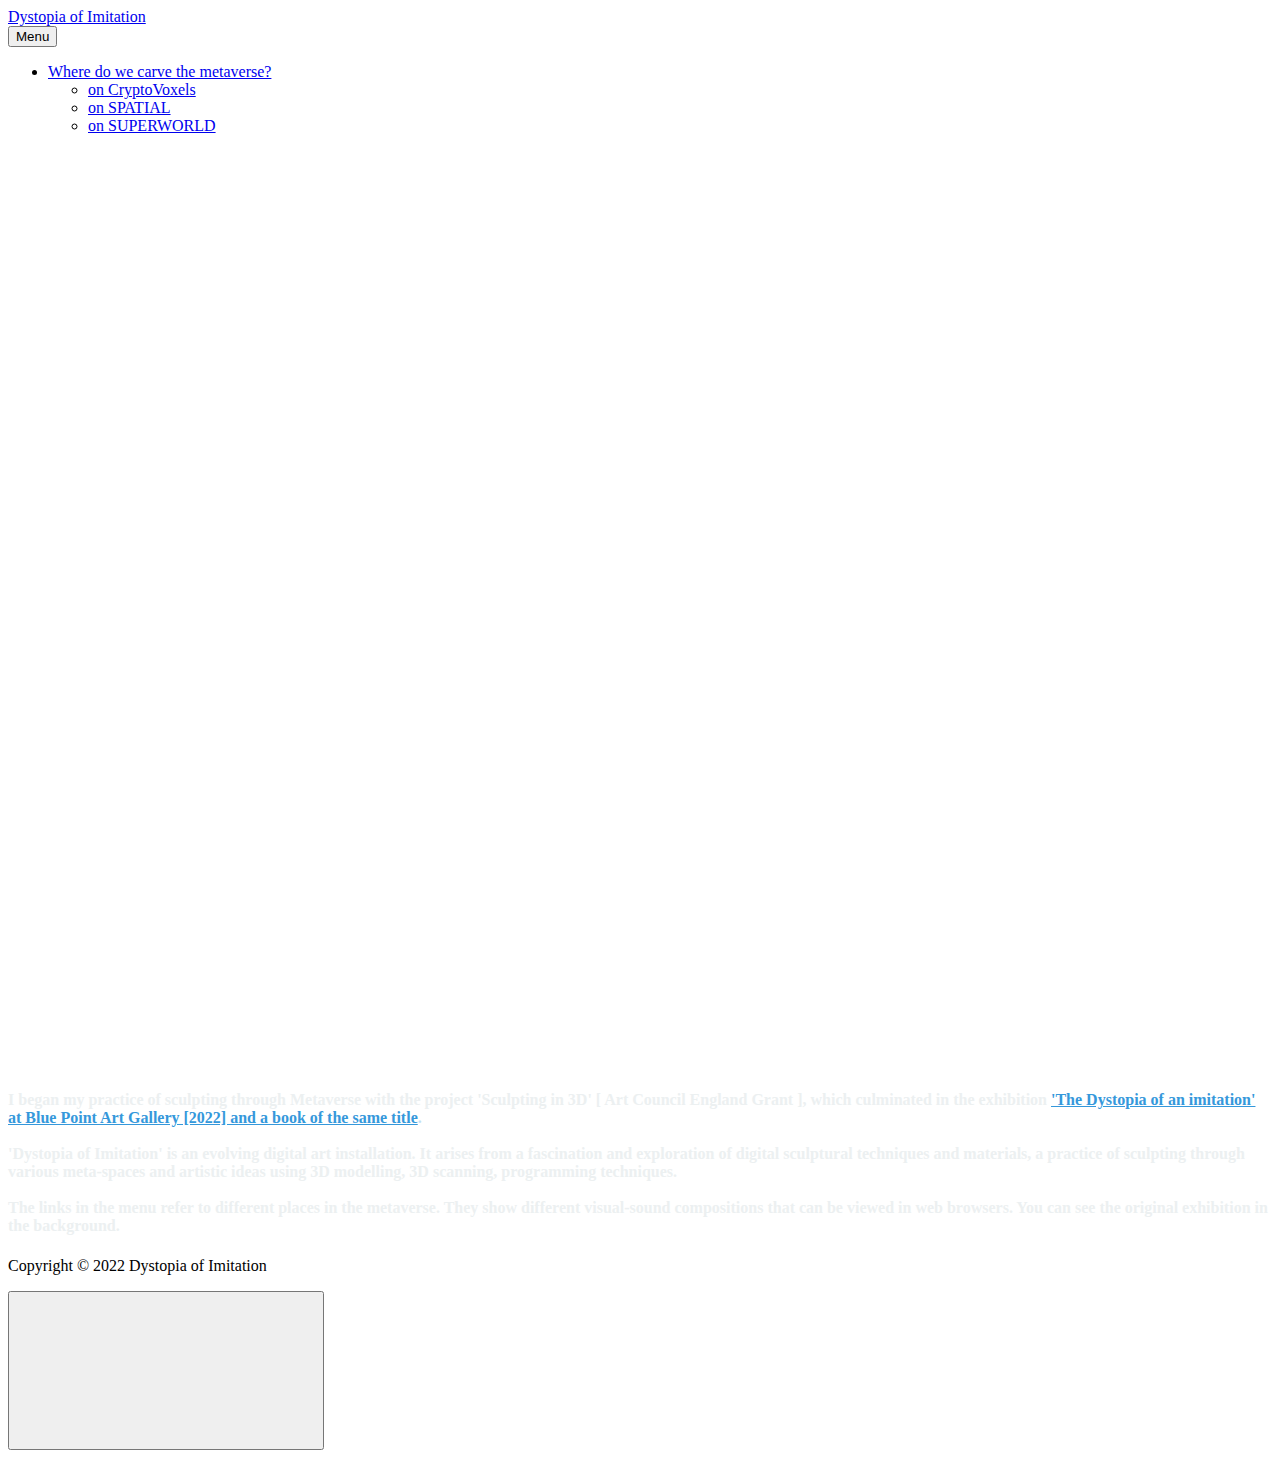
<file: index.html>
<!DOCTYPE html>
<html lang="en-gb">
  <head>
    <meta charset="utf-8" />
    <meta http-equiv="X-UA-Compatible" content="IE=edge" />
    <meta name="viewport" content="width=device-width,initial-scale=1" />
    <title>Dystopia of Imitation</title>
    <meta
      name="description"
      content="Dystopia of Imitation is an evolving digital art installation. It arises from a fascination and exploration of digital sculptural techniques and materials. "
    />
    <meta name="generator" content="Publii Open-Source CMS for Static Site" />
    <link rel="canonical" href="https://jakub8745.github.io/gh-pages/" />
    <link
      rel="alternate"
      type="application/atom+xml"
      href="https://jakub8745.github.io/gh-pages/feed.xml"
    />
    <link
      rel="alternate"
      type="application/json"
      href="https://jakub8745.github.io/gh-pages/feed.json"
    />
    <meta property="og:title" content="Dystopia of Imitation" />
    <meta property="og:site_name" content="Dystopia of Imitation" />
    <meta
      property="og:description"
      content="Dystopia of Imitation is an evolving digital art installation. It arises from a fascination and exploration of digital sculptural techniques and materials. "
    />
    <meta property="og:url" content="https://jakub8745.github.io/gh-pages/" />
    <meta property="og:type" content="website" />
    <link
      rel="stylesheet"
      href="https://jakub8745.github.io/gh-pages/assets/css/style.css?v=32229e9a82d70cea9356f33ff2d3c46e"
    />
    <script type="application/ld+json">
      {
        "@context": "http://schema.org",
        "@type": "Organization",
        "name": "Dystopia of Imitation",
        "url": "https://jakub8745.github.io/gh-pages/"
      }
    </script>
  </head>

  <body>
    <div class="site-container">
      <header class="top" id="js-header">
        <a class="logo" href="https://jakub8745.github.io/gh-pages/"
          >Dystopia of Imitation</a
        >
        <nav class="navbar js-navbar">
          <button
            class="navbar__toggle js-toggle"
            aria-label="Menu"
            aria-haspopup="true"
            aria-expanded="false"
          >
            <span class="navbar__toggle-box"
              ><span class="navbar__toggle-inner">Menu</span></span
            >
          </button>
          <ul class="navbar__menu">
            <li class="active has-submenu">
              <a
                href="https://jakub8745.github.io/gh-pages/"
                title="Where do we carve the metaverse?"
                target="_self"
                aria-haspopup="true"
                >Where do we carve the metaverse?</a
              >
              <ul class="navbar__submenu level-2" aria-hidden="true">
                <li>
                  <a
                    href="https://jakub8745.github.io/gh-pages/dystopia-of-imitation-on-voxelscom.html"
                    target="_blank"
                    >on CryptoVoxels</a
                  >
                </li>
                <li>
                  <a
                    href="https://www.spatial.io/s/Dystopia-Of-Imitation-629b4d6d2dce760001dfedfd?share&#x3D;159258300144248758"
                    target="_blank"
                    >on SPATIAL</a
                  >
                </li>
                <li>
                  <a
                    href="https://jakub8745.github.io/gh-pages/dystopia-of-imitation-on-superworld.html"
                    target="_self"
                    >on SUPERWORLD</a
                  >
                </li>
              </ul>
            </li>
          </ul>
        </nav>
      </header>
      <main>
        <div class="hero">
          <div>
            <iframe
              src="https://dystopiaofimitation.bluepointart.uk/"
              style="border: 0px #ffffff none;"
              name="myiFrame"
              scrolling="no"
              allowfullscreen=""
              marginwidth="100%"
              marginheight=""
              width="100%"
              height="915"
              frameborder="1"
            ></iframe>
          </div>

          <header class="hero__content">
            <div class="wrapper">
              <h4>
                <span style="color: #ecf0f1;"
                  >I began my practice of sculpting through Metaverse with
                  the project 'Sculpting in 3D' [ Art Council England Grant ],
                  which culminated in the exhibition<span
                    style="color: #ffffff;"
                  >
                    <span style="color: #c2e0f4;"
                      ><span style="color: #3598db;"
                        ><a
                          href="https://dystopiaofimitation.bluepointart.uk/"
                          target="_blank"
                          rel="noopener"
                          style="color: #3598db;"
                          >'The Dystopia of an imitation' at Blue Point Art
                          Gallery [2022] and a book of the same title</a
                        ></span
                      >.</span
                    ></span
                  ></span
                ><br /><br /><span style="color: #ecf0f1;"
                  >'Dystopia of Imitation' is an evolving digital art
                  installation. It arises from a fascination and exploration of
                  digital sculptural techniques and materials, a practice of
                  sculpting through various meta-spaces and artistic ideas using
                  3D modelling, 3D scanning, programming techniques.</span
                ><br /><br /><span style="color: #ecf0f1;"
                  >The links in the menu refer to different places in the metaverse.
                  They show different visual-sound compositions that can be
                  viewed in web browsers. You can see the original exhibition in the background.
                </span>
              </h4>
            </div>
          </header>
        </div>
        <div class="feed"></div>
      </main>
      <footer class="footer">
        <div class="footer__copyright">
          <p>Copyright © 2022 Dystopia of Imitation</p>
        </div>
        <button
          onclick="backToTopFunction()"
          id="backToTop"
          class="footer__bttop"
          aria-label="Back to top"
          title="Back to top"
        >
          <svg>
            <use
              xlink:href="https://jakub8745.github.io/gh-pages/assets/svg/svg-map.svg#toparrow"
            />
          </svg>
        </button>
      </footer>
    </div>
    <script
      defer="defer"
      src="https://jakub8745.github.io/gh-pages/assets/js/scripts.min.js?v=f47c11534595205f20935f0db2a62a85"
    ></script>
    <script>
      window.publiiThemeMenuConfig = {
        mobileMenuMode: "sidebar",
        animationSpeed: 300,
        submenuWidth: "auto",
        doubleClickTime: 500,
        mobileMenuExpandableSubmenus: true,
        relatedContainerForOverlayMenuSelector: ".top"
      };
    </script>
    <script>
      var images = document.querySelectorAll("img[loading]");

      for (var i = 0; i < images.length; i++) {
        if (images[i].complete) {
          images[i].classList.add("is-loaded");
        } else {
          images[i].addEventListener(
            "load",
            function () {
              this.classList.add("is-loaded");
            },
            false
          );
        }
      }
    </script>
  </body>
</html>
</file>
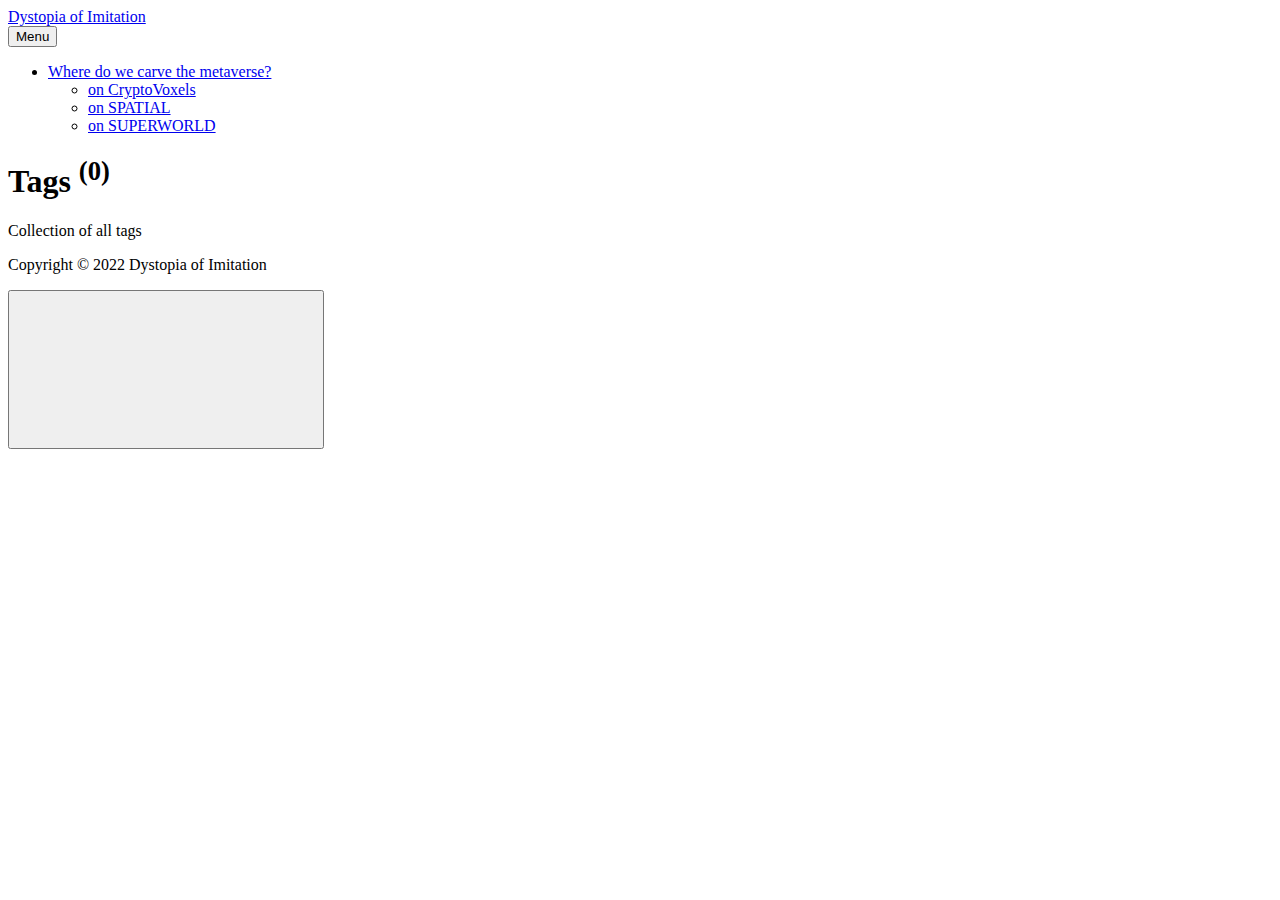
<file: tags/index.html>
<!DOCTYPE html><html lang="en-gb"><head><meta charset="utf-8"><meta http-equiv="X-UA-Compatible" content="IE=edge"><meta name="viewport" content="width=device-width,initial-scale=1"><title>All tags - Dystopia of Imitation</title><meta name="robots" content="noindex, follow"><meta name="generator" content="Publii Open-Source CMS for Static Site"><link rel="alternate" type="application/atom+xml" href="https://jakub8745.github.io/gh-pages/feed.xml"><link rel="alternate" type="application/json" href="https://jakub8745.github.io/gh-pages/feed.json"><meta property="og:title" content="Dystopia of Imitation"><meta property="og:site_name" content="Dystopia of Imitation"><meta property="og:description" content="Dystopia of Imitation is an evolving digital art installation. It arises from a fascination and exploration of digital sculptural techniques and materials. "><meta property="og:url" content="https://jakub8745.github.io/gh-pages/tags/"><meta property="og:type" content="website"><link rel="stylesheet" href="https://jakub8745.github.io/gh-pages/assets/css/style.css?v=6255d58e7ecc38b2af169054f2eeb93f"><script type="application/ld+json">{"@context":"http://schema.org","@type":"Organization","name":"Dystopia of Imitation","url":"https://jakub8745.github.io/gh-pages/"}</script></head><body><div class="site-container"><header class="top" id="js-header"><a class="logo" href="https://jakub8745.github.io/gh-pages/">Dystopia of Imitation</a><nav class="navbar js-navbar"><button class="navbar__toggle js-toggle" aria-label="Menu" aria-haspopup="true" aria-expanded="false"><span class="navbar__toggle-box"><span class="navbar__toggle-inner">Menu</span></span></button><ul class="navbar__menu"><li class="has-submenu"><a href="https://jakub8745.github.io/gh-pages/" title="Where do we carve the metaverse?" target="_self" aria-haspopup="true">Where do we carve the metaverse?</a><ul class="navbar__submenu level-2" aria-hidden="true"><li><a href="https://jakub8745.github.io/gh-pages/dystopia-of-imitation-on-voxelscom.html" target="_blank">on CryptoVoxels</a></li><li><a href="https://www.spatial.io/s/Dystopia-Of-Imitation-629b4d6d2dce760001dfedfd?share&#x3D;159258300144248758" target="_blank">on SPATIAL</a></li><li><a href="https://jakub8745.github.io/gh-pages/dystopia-of-imitation-on-superworld.html" target="_self">on SUPERWORLD</a></li></ul></li></ul></nav></header><main class="page page--tags"><div class="hero"><header class="hero__content"><div class="wrapper"><h1>Tags <sup>(0)</sup></h1><p>Collection of all tags</p></div></header></div><div class="wrapper"><ul class="feed feed--grid"></ul></div></main><footer class="footer"><div class="footer__copyright"><p>Copyright © 2022 Dystopia of Imitation</p></div><button onclick="backToTopFunction()" id="backToTop" class="footer__bttop" aria-label="Back to top" title="Back to top"><svg><use xlink:href="https://jakub8745.github.io/gh-pages/assets/svg/svg-map.svg#toparrow"/></svg></button></footer></div><script defer="defer" src="https://jakub8745.github.io/gh-pages/assets/js/scripts.min.js?v=f47c11534595205f20935f0db2a62a85"></script><script>window.publiiThemeMenuConfig={mobileMenuMode:'sidebar',animationSpeed:300,submenuWidth: 'auto',doubleClickTime:500,mobileMenuExpandableSubmenus:true,relatedContainerForOverlayMenuSelector:'.top'};</script><script>var images = document.querySelectorAll('img[loading]');

        for (var i = 0; i < images.length; i++) {
            if (images[i].complete) {
                images[i].classList.add('is-loaded');
            } else {
                images[i].addEventListener('load', function () {
                    this.classList.add('is-loaded');
                }, false);
            }
        }</script></body></html>
</file>
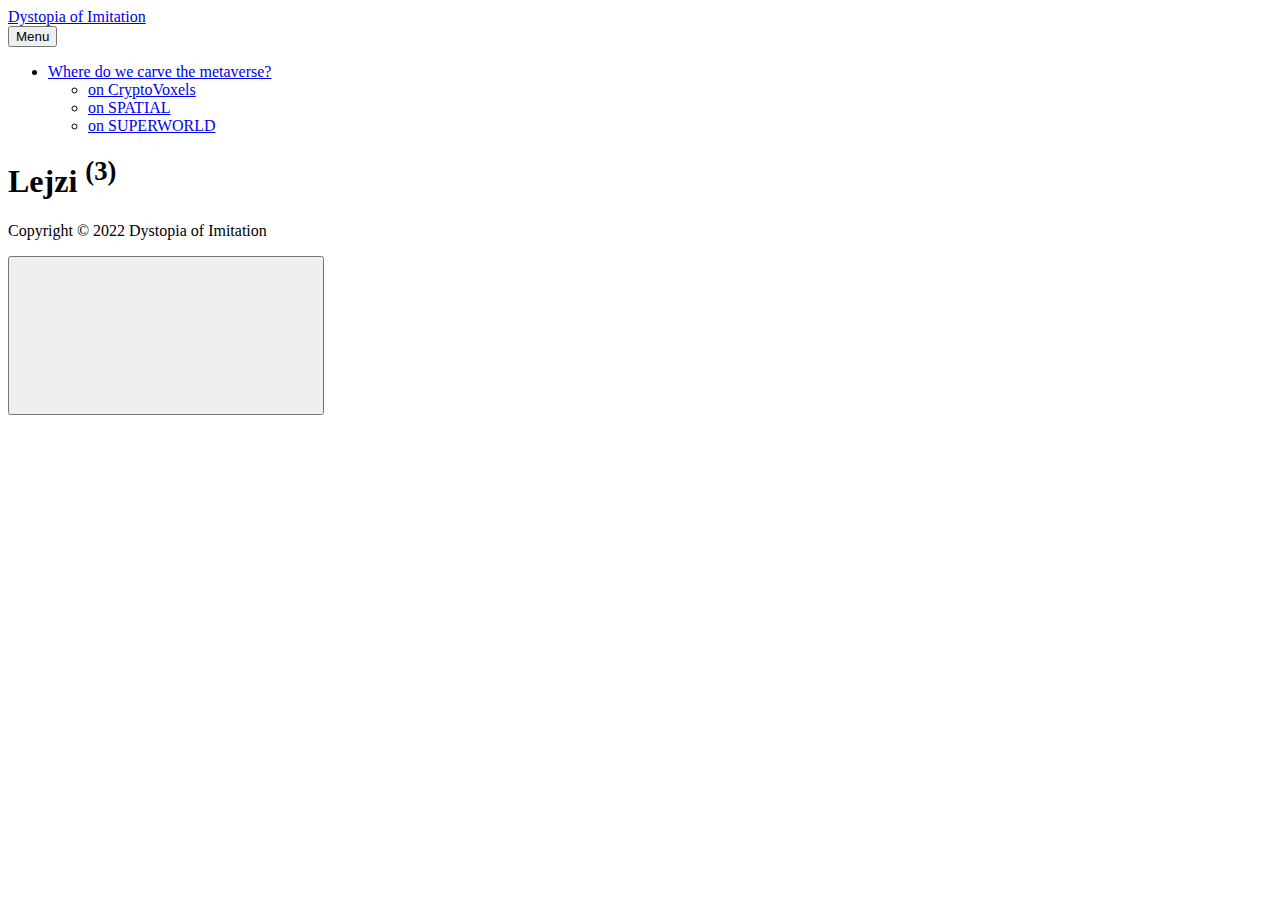
<file: authors/lejzi/index.html>
<!DOCTYPE html><html lang="en-gb"><head><meta charset="utf-8"><meta http-equiv="X-UA-Compatible" content="IE=edge"><meta name="viewport" content="width=device-width,initial-scale=1"><title>Author: Lejzi - Dystopia of Imitation</title><meta name="robots" content="noindex, follow"><meta name="generator" content="Publii Open-Source CMS for Static Site"><link rel="alternate" type="application/atom+xml" href="https://jakub8745.github.io/gh-pages/feed.xml"><link rel="alternate" type="application/json" href="https://jakub8745.github.io/gh-pages/feed.json"><meta property="og:title" content="Lejzi"><meta property="og:site_name" content="Dystopia of Imitation"><meta property="og:description" content="Dystopia of Imitation is an evolving digital art installation. It arises from a fascination and exploration of digital sculptural techniques and materials. "><meta property="og:url" content="https://jakub8745.github.io/gh-pages/authors/lejzi/"><meta property="og:type" content="website"><link rel="stylesheet" href="https://jakub8745.github.io/gh-pages/assets/css/style.css?v=6255d58e7ecc38b2af169054f2eeb93f"><script type="application/ld+json">{"@context":"http://schema.org","@type":"Organization","name":"Dystopia of Imitation","url":"https://jakub8745.github.io/gh-pages/"}</script></head><body><div class="site-container"><header class="top" id="js-header"><a class="logo" href="https://jakub8745.github.io/gh-pages/">Dystopia of Imitation</a><nav class="navbar js-navbar"><button class="navbar__toggle js-toggle" aria-label="Menu" aria-haspopup="true" aria-expanded="false"><span class="navbar__toggle-box"><span class="navbar__toggle-inner">Menu</span></span></button><ul class="navbar__menu"><li class="has-submenu"><a href="https://jakub8745.github.io/gh-pages/" title="Where do we carve the metaverse?" target="_self" aria-haspopup="true">Where do we carve the metaverse?</a><ul class="navbar__submenu level-2" aria-hidden="true"><li><a href="https://jakub8745.github.io/gh-pages/dystopia-of-imitation-on-voxelscom.html" target="_blank">on CryptoVoxels</a></li><li><a href="https://www.spatial.io/s/Dystopia-Of-Imitation-629b4d6d2dce760001dfedfd?share&#x3D;159258300144248758" target="_blank">on SPATIAL</a></li><li><a href="https://jakub8745.github.io/gh-pages/dystopia-of-imitation-on-superworld.html" target="_self">on SUPERWORLD</a></li></ul></li></ul></nav></header><main class="page page--author"><div class="hero"><header class="hero__content"><div class="wrapper"><h1>Lejzi <sup>(3)</sup></h1></div></header></div><div class="feed"></div></main><footer class="footer"><div class="footer__copyright"><p>Copyright © 2022 Dystopia of Imitation</p></div><button onclick="backToTopFunction()" id="backToTop" class="footer__bttop" aria-label="Back to top" title="Back to top"><svg><use xlink:href="https://jakub8745.github.io/gh-pages/assets/svg/svg-map.svg#toparrow"/></svg></button></footer></div><script defer="defer" src="https://jakub8745.github.io/gh-pages/assets/js/scripts.min.js?v=f47c11534595205f20935f0db2a62a85"></script><script>window.publiiThemeMenuConfig={mobileMenuMode:'sidebar',animationSpeed:300,submenuWidth: 'auto',doubleClickTime:500,mobileMenuExpandableSubmenus:true,relatedContainerForOverlayMenuSelector:'.top'};</script><script>var images = document.querySelectorAll('img[loading]');

        for (var i = 0; i < images.length; i++) {
            if (images[i].complete) {
                images[i].classList.add('is-loaded');
            } else {
                images[i].addEventListener('load', function () {
                    this.classList.add('is-loaded');
                }, false);
            }
        }</script></body></html>
</file>
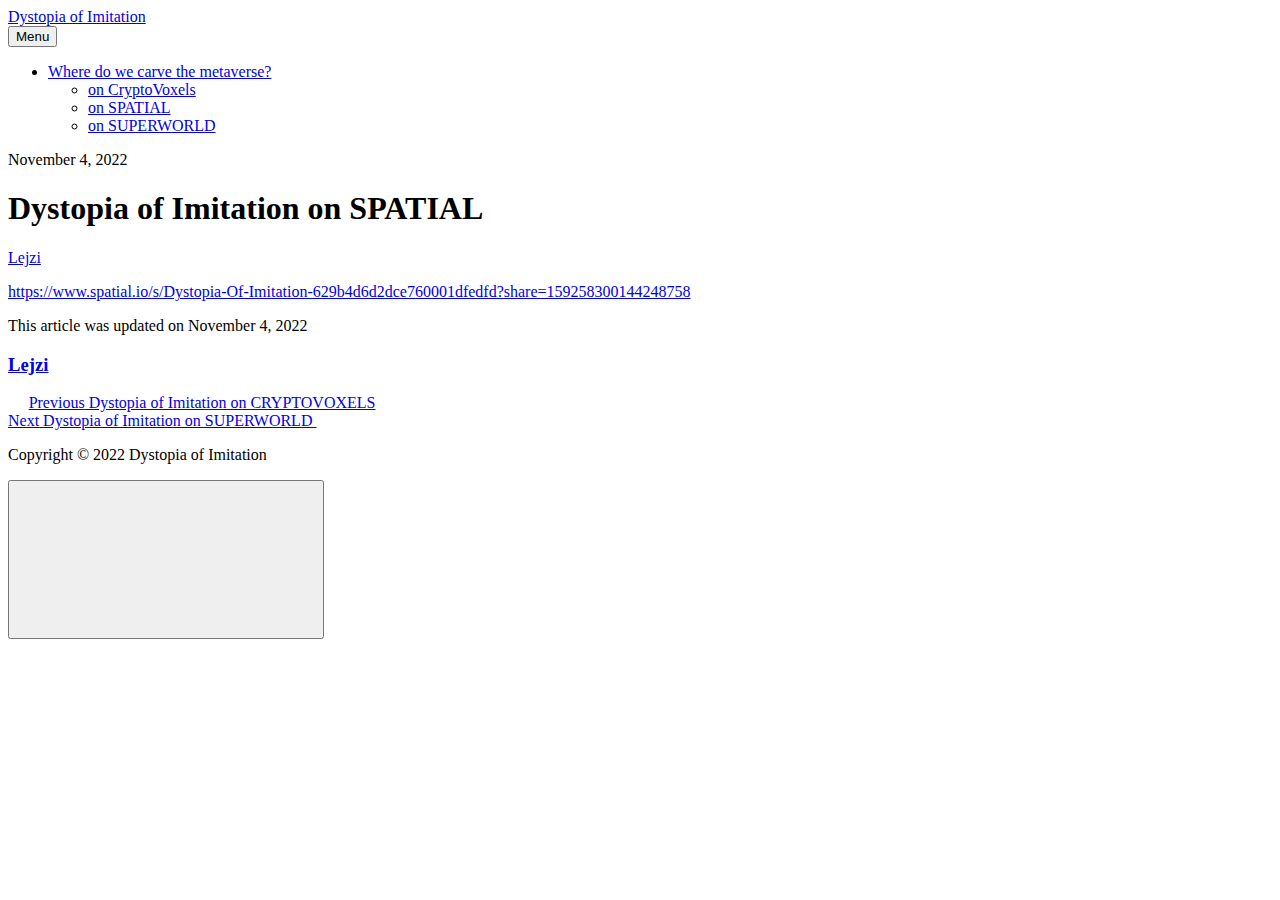
<file: dystopia-of-imitation-on-spatial.html>
<!DOCTYPE html><html lang="en-gb"><head><meta charset="utf-8"><meta http-equiv="X-UA-Compatible" content="IE=edge"><meta name="viewport" content="width=device-width,initial-scale=1"><title>Dystopia of Imitation on SPATIAL - Dystopia of Imitation</title><meta name="description" content="Dystopia of Imitation is an evolving digital art installation. It arises from a fascination and exploration of digital sculptural techniques and materials. "><meta name="generator" content="Publii Open-Source CMS for Static Site"><link rel="canonical" href="https://jakub8745.github.io/gh-pages/dystopia-of-imitation-on-spatial.html"><link rel="alternate" type="application/atom+xml" href="https://jakub8745.github.io/gh-pages/feed.xml"><link rel="alternate" type="application/json" href="https://jakub8745.github.io/gh-pages/feed.json"><meta property="og:title" content="Dystopia of Imitation on SPATIAL"><meta property="og:site_name" content="Dystopia of Imitation"><meta property="og:description" content="Dystopia of Imitation is an evolving digital art installation. It arises from a fascination and exploration of digital sculptural techniques and materials. "><meta property="og:url" content="https://jakub8745.github.io/gh-pages/dystopia-of-imitation-on-spatial.html"><meta property="og:type" content="article"><link rel="stylesheet" href="https://jakub8745.github.io/gh-pages/assets/css/style.css?v=6255d58e7ecc38b2af169054f2eeb93f"><script type="application/ld+json">{"@context":"http://schema.org","@type":"Article","mainEntityOfPage":{"@type":"WebPage","@id":"https://jakub8745.github.io/gh-pages/dystopia-of-imitation-on-spatial.html"},"headline":"Dystopia of Imitation on SPATIAL","datePublished":"2022-11-04T21:50","dateModified":"2022-11-04T21:52","description":"Dystopia of Imitation is an evolving digital art installation. It arises from a fascination and exploration of digital sculptural techniques and materials. ","author":{"@type":"Person","name":"Lejzi","url":"https://jakub8745.github.io/gh-pages/authors/lejzi/"},"publisher":{"@type":"Organization","name":"Lejzi"}}</script></head><body><div class="site-container"><header class="top" id="js-header"><a class="logo" href="https://jakub8745.github.io/gh-pages/">Dystopia of Imitation</a><nav class="navbar js-navbar"><button class="navbar__toggle js-toggle" aria-label="Menu" aria-haspopup="true" aria-expanded="false"><span class="navbar__toggle-box"><span class="navbar__toggle-inner">Menu</span></span></button><ul class="navbar__menu"><li class="has-submenu"><a href="https://jakub8745.github.io/gh-pages/" title="Where do we carve the metaverse?" target="_self" aria-haspopup="true">Where do we carve the metaverse?</a><ul class="navbar__submenu level-2" aria-hidden="true"><li><a href="https://jakub8745.github.io/gh-pages/dystopia-of-imitation-on-voxelscom.html" target="_blank">on CryptoVoxels</a></li><li><a href="https://www.spatial.io/s/Dystopia-Of-Imitation-629b4d6d2dce760001dfedfd?share&#x3D;159258300144248758" target="_blank">on SPATIAL</a></li><li><a href="https://jakub8745.github.io/gh-pages/dystopia-of-imitation-on-superworld.html" target="_self">on SUPERWORLD</a></li></ul></li></ul></nav></header><main><article class="post"><div class="hero"><header class="hero__content"><div class="wrapper"><div class="post__meta"><time datetime="2022-11-04T21:50">November 4, 2022</time></div><h1>Dystopia of Imitation on SPATIAL</h1><div class="post__meta post__meta--author"><a href="https://jakub8745.github.io/gh-pages/authors/lejzi/" class="feed__author">Lejzi</a></div></div></header></div><div class="wrapper post__entry"><p><a href="https://www.spatial.io/s/Dystopia-Of-Imitation-629b4d6d2dce760001dfedfd?share=159258300144248758">https://www.spatial.io/s/Dystopia-Of-Imitation-629b4d6d2dce760001dfedfd?share=159258300144248758</a></p></div><footer class="wrapper post__footer"><p class="post__last-updated">This article was updated on November 4, 2022</p><div class="post__share"></div><div class="post__bio bio"><div class="bio__info"><h3 class="bio__name"><a href="https://jakub8745.github.io/gh-pages/authors/lejzi/" rel="author">Lejzi</a></h3></div></div></footer></article><nav class="post__nav"><div class="post__nav-inner"><div class="post__nav-prev"><svg width="1.041em" height="0.416em" aria-hidden="true"><use xlink:href="https://jakub8745.github.io/gh-pages/assets/svg/svg-map.svg#arrow-prev"/></svg> <a href="https://jakub8745.github.io/gh-pages/dystopia-of-imitation-on-voxelscom.html" class="post__nav-link" rel="prev"><span>Previous</span> Dystopia of Imitation on CRYPTOVOXELS</a></div><div class="post__nav-next"><a href="https://jakub8745.github.io/gh-pages/dystopia-of-imitation-on-superworld.html" class="post__nav-link" rel="next"><span>Next</span> Dystopia of Imitation on SUPERWORLD </a><svg width="1.041em" height="0.416em" aria-hidden="true"><use xlink:href="https://jakub8745.github.io/gh-pages/assets/svg/svg-map.svg#arrow-next"/></svg></div></div></nav></main><footer class="footer"><div class="footer__copyright"><p>Copyright © 2022 Dystopia of Imitation</p></div><button onclick="backToTopFunction()" id="backToTop" class="footer__bttop" aria-label="Back to top" title="Back to top"><svg><use xlink:href="https://jakub8745.github.io/gh-pages/assets/svg/svg-map.svg#toparrow"/></svg></button></footer></div><script defer="defer" src="https://jakub8745.github.io/gh-pages/assets/js/scripts.min.js?v=f47c11534595205f20935f0db2a62a85"></script><script>window.publiiThemeMenuConfig={mobileMenuMode:'sidebar',animationSpeed:300,submenuWidth: 'auto',doubleClickTime:500,mobileMenuExpandableSubmenus:true,relatedContainerForOverlayMenuSelector:'.top'};</script><script>var images = document.querySelectorAll('img[loading]');

        for (var i = 0; i < images.length; i++) {
            if (images[i].complete) {
                images[i].classList.add('is-loaded');
            } else {
                images[i].addEventListener('load', function () {
                    this.classList.add('is-loaded');
                }, false);
            }
        }</script></body></html>
</file>
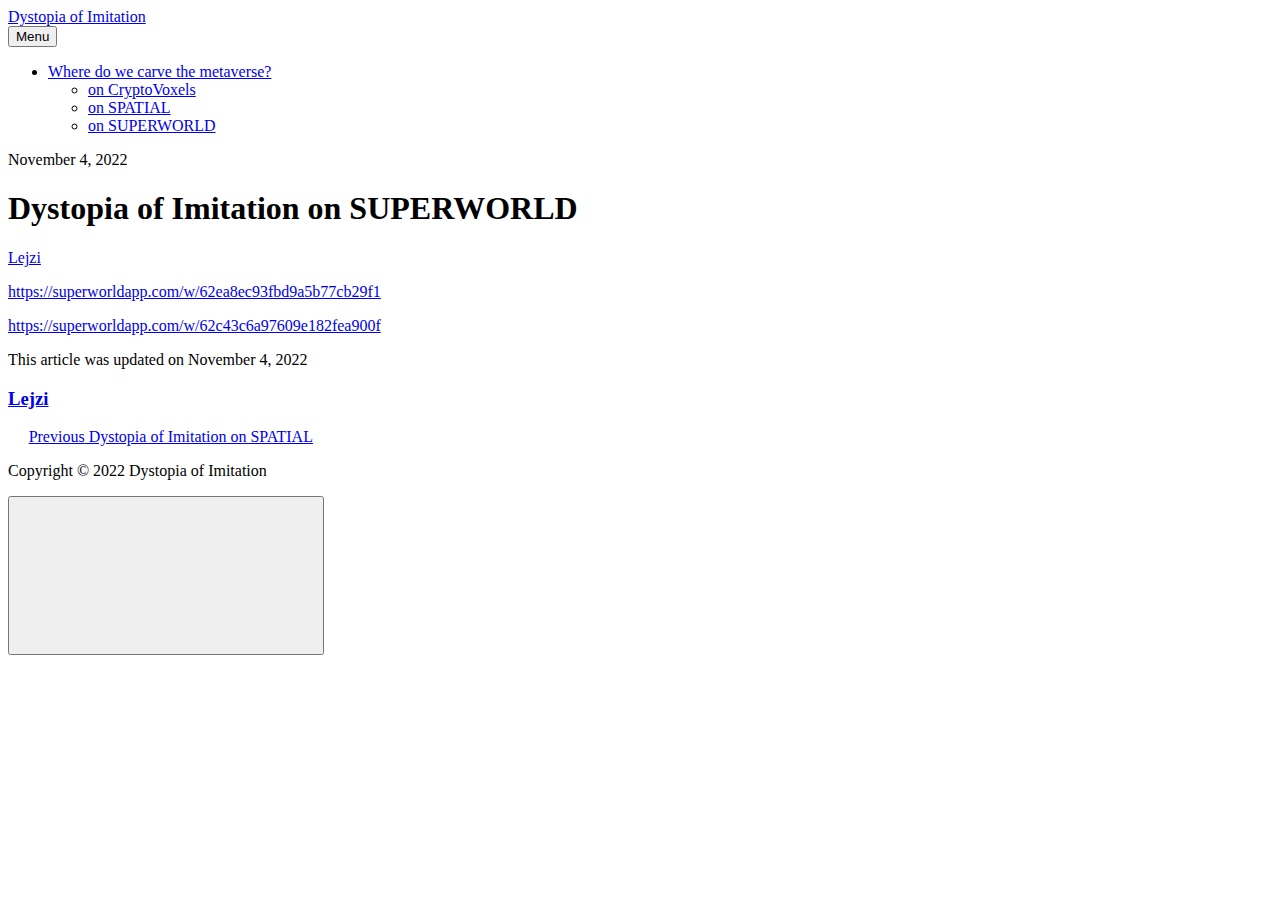
<file: dystopia-of-imitation-on-superworld.html>
<!DOCTYPE html><html lang="en-gb"><head><meta charset="utf-8"><meta http-equiv="X-UA-Compatible" content="IE=edge"><meta name="viewport" content="width=device-width,initial-scale=1"><title>Dystopia of Imitation on SUPERWORLD - Dystopia of Imitation</title><meta name="description" content="Dystopia of Imitation is an evolving digital art installation. It arises from a fascination and exploration of digital sculptural techniques and materials. "><meta name="generator" content="Publii Open-Source CMS for Static Site"><link rel="canonical" href="https://jakub8745.github.io/gh-pages/dystopia-of-imitation-on-superworld.html"><link rel="alternate" type="application/atom+xml" href="https://jakub8745.github.io/gh-pages/feed.xml"><link rel="alternate" type="application/json" href="https://jakub8745.github.io/gh-pages/feed.json"><meta property="og:title" content="Dystopia of Imitation on SUPERWORLD"><meta property="og:site_name" content="Dystopia of Imitation"><meta property="og:description" content="Dystopia of Imitation is an evolving digital art installation. It arises from a fascination and exploration of digital sculptural techniques and materials. "><meta property="og:url" content="https://jakub8745.github.io/gh-pages/dystopia-of-imitation-on-superworld.html"><meta property="og:type" content="article"><link rel="stylesheet" href="https://jakub8745.github.io/gh-pages/assets/css/style.css?v=6255d58e7ecc38b2af169054f2eeb93f"><script type="application/ld+json">{"@context":"http://schema.org","@type":"Article","mainEntityOfPage":{"@type":"WebPage","@id":"https://jakub8745.github.io/gh-pages/dystopia-of-imitation-on-superworld.html"},"headline":"Dystopia of Imitation on SUPERWORLD","datePublished":"2022-11-04T22:08","dateModified":"2022-11-04T22:08","description":"Dystopia of Imitation is an evolving digital art installation. It arises from a fascination and exploration of digital sculptural techniques and materials. ","author":{"@type":"Person","name":"Lejzi","url":"https://jakub8745.github.io/gh-pages/authors/lejzi/"},"publisher":{"@type":"Organization","name":"Lejzi"}}</script></head><body><div class="site-container"><header class="top" id="js-header"><a class="logo" href="https://jakub8745.github.io/gh-pages/">Dystopia of Imitation</a><nav class="navbar js-navbar"><button class="navbar__toggle js-toggle" aria-label="Menu" aria-haspopup="true" aria-expanded="false"><span class="navbar__toggle-box"><span class="navbar__toggle-inner">Menu</span></span></button><ul class="navbar__menu"><li class="active-parent has-submenu"><a href="https://jakub8745.github.io/gh-pages/" title="Where do we carve the metaverse?" target="_self" aria-haspopup="true">Where do we carve the metaverse?</a><ul class="navbar__submenu level-2" aria-hidden="true"><li><a href="https://jakub8745.github.io/gh-pages/dystopia-of-imitation-on-voxelscom.html" target="_blank">on CryptoVoxels</a></li><li><a href="https://www.spatial.io/s/Dystopia-Of-Imitation-629b4d6d2dce760001dfedfd?share&#x3D;159258300144248758" target="_blank">on SPATIAL</a></li><li class="active"><a href="https://jakub8745.github.io/gh-pages/dystopia-of-imitation-on-superworld.html" target="_self">on SUPERWORLD</a></li></ul></li></ul></nav></header><main><article class="post"><div class="hero"><header class="hero__content"><div class="wrapper"><div class="post__meta"><time datetime="2022-11-04T22:08">November 4, 2022</time></div><h1>Dystopia of Imitation on SUPERWORLD</h1><div class="post__meta post__meta--author"><a href="https://jakub8745.github.io/gh-pages/authors/lejzi/" class="feed__author">Lejzi</a></div></div></header></div><div class="wrapper post__entry"><p><a href="https://superworldapp.com/w/62ea8ec93fbd9a5b77cb29f1" target="_blank" rel="noopener noreferrer"></a><a href="https://superworldapp.com/w/62ea8ec93fbd9a5b77cb29f1" target="_blank" rel="noopener noreferrer">https://superworldapp.com/w/62ea8ec93fbd9a5b77cb29f1</a></p><p><a href="https://superworldapp.com/w/62c43c6a97609e182fea900f" target="_blank" rel="noopener noreferrer">https://superworldapp.com/w/62c43c6a97609e182fea900f</a></p></div><footer class="wrapper post__footer"><p class="post__last-updated">This article was updated on November 4, 2022</p><div class="post__share"></div><div class="post__bio bio"><div class="bio__info"><h3 class="bio__name"><a href="https://jakub8745.github.io/gh-pages/authors/lejzi/" rel="author">Lejzi</a></h3></div></div></footer></article><nav class="post__nav"><div class="post__nav-inner"><div class="post__nav-prev"><svg width="1.041em" height="0.416em" aria-hidden="true"><use xlink:href="https://jakub8745.github.io/gh-pages/assets/svg/svg-map.svg#arrow-prev"/></svg> <a href="https://jakub8745.github.io/gh-pages/dystopia-of-imitation-on-spatial.html" class="post__nav-link" rel="prev"><span>Previous</span> Dystopia of Imitation on SPATIAL</a></div></div></nav></main><footer class="footer"><div class="footer__copyright"><p>Copyright © 2022 Dystopia of Imitation</p></div><button onclick="backToTopFunction()" id="backToTop" class="footer__bttop" aria-label="Back to top" title="Back to top"><svg><use xlink:href="https://jakub8745.github.io/gh-pages/assets/svg/svg-map.svg#toparrow"/></svg></button></footer></div><script defer="defer" src="https://jakub8745.github.io/gh-pages/assets/js/scripts.min.js?v=f47c11534595205f20935f0db2a62a85"></script><script>window.publiiThemeMenuConfig={mobileMenuMode:'sidebar',animationSpeed:300,submenuWidth: 'auto',doubleClickTime:500,mobileMenuExpandableSubmenus:true,relatedContainerForOverlayMenuSelector:'.top'};</script><script>var images = document.querySelectorAll('img[loading]');

        for (var i = 0; i < images.length; i++) {
            if (images[i].complete) {
                images[i].classList.add('is-loaded');
            } else {
                images[i].addEventListener('load', function () {
                    this.classList.add('is-loaded');
                }, false);
            }
        }</script></body></html>
</file>
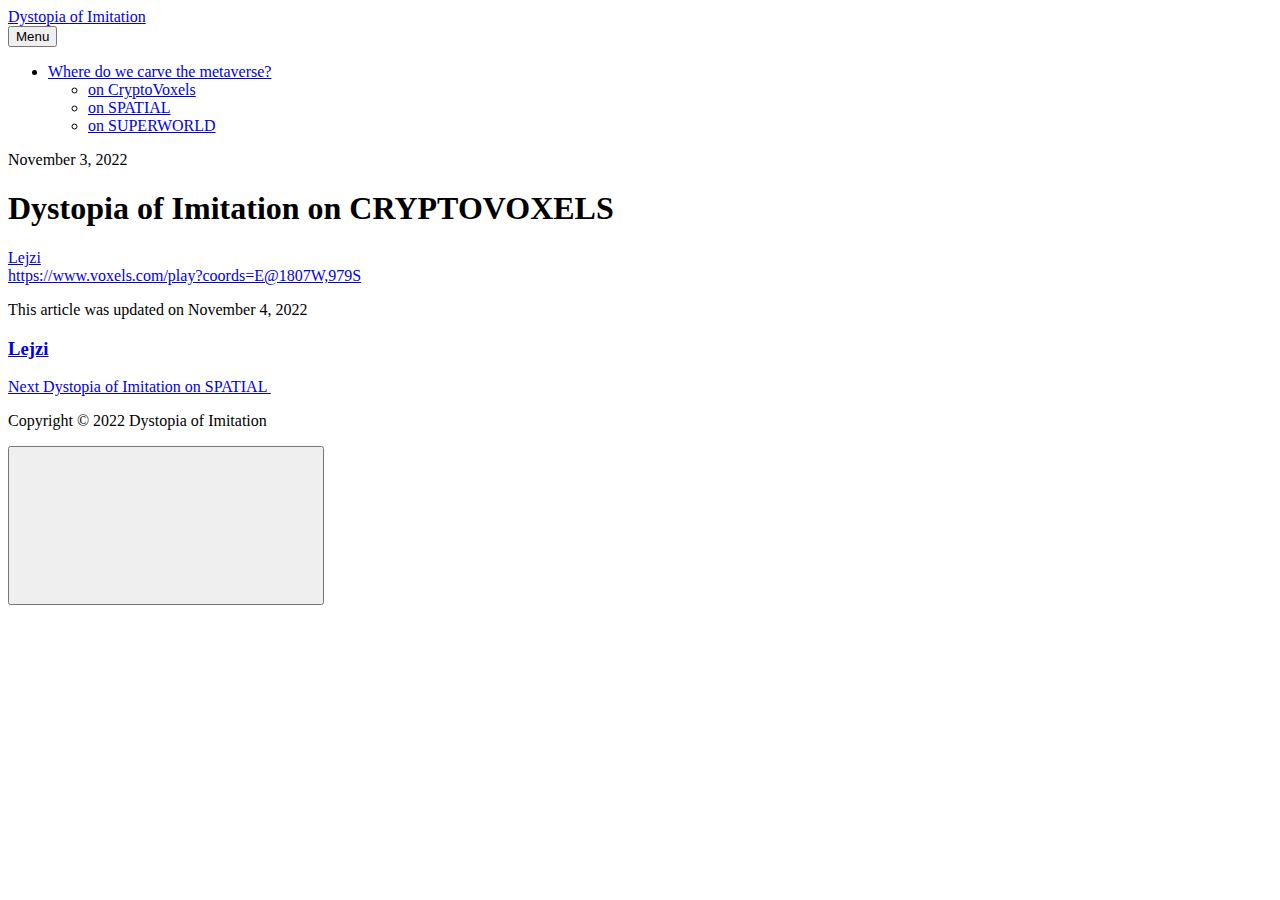
<file: dystopia-of-imitation-on-voxelscom.html>
<!DOCTYPE html>
<html lang="en-gb">

<head>
  <meta charset="utf-8">
  <meta http-equiv="X-UA-Compatible" content="IE=edge">
  <meta name="viewport" content="width=device-width,initial-scale=1">
  <title>Dystopia of Imitation on CRYPTOVOXELS - Dystopia of Imitation</title>
  <meta name="description"
    content="Dystopia of Imitation is an evolving digital art installation. It arises from a fascination and exploration of digital sculptural techniques and materials. ">
  <meta name="generator" content="Publii Open-Source CMS for Static Site">
  <link rel="canonical" href="https://jakub8745.github.io/gh-pages/dystopia-of-imitation-on-voxelscom.html">
  <link rel="alternate" type="application/atom+xml" href="https://jakub8745.github.io/gh-pages/feed.xml">
  <link rel="alternate" type="application/json" href="https://jakub8745.github.io/gh-pages/feed.json">
  <meta property="og:title" content="Dystopia of Imitation on CRYPTOVOXELS">
  <meta property="og:site_name" content="Dystopia of Imitation">
  <meta property="og:description"
    content="Dystopia of Imitation is an evolving digital art installation. It arises from a fascination and exploration of digital sculptural techniques and materials. ">
  <meta property="og:url" content="https://jakub8745.github.io/gh-pages/dystopia-of-imitation-on-voxelscom.html">
  <meta property="og:type" content="article">
  <link rel="stylesheet"
    href="https://jakub8745.github.io/gh-pages/assets/css/style.css?v=32229e9a82d70cea9356f33ff2d3c46e">
  <script
    type="application/ld+json">{"@context":"http://schema.org","@type":"Article","mainEntityOfPage":{"@type":"WebPage","@id":"https://jakub8745.github.io/gh-pages/dystopia-of-imitation-on-voxelscom.html"},"headline":"Dystopia of Imitation on CRYPTOVOXELS","datePublished":"2022-11-03T22:47","dateModified":"2022-11-04T21:51","description":"Dystopia of Imitation is an evolving digital art installation. It arises from a fascination and exploration of digital sculptural techniques and materials. ","author":{"@type":"Person","name":"Lejzi","url":"https://jakub8745.github.io/gh-pages/authors/lejzi/"},"publisher":{"@type":"Organization","name":"Lejzi"}}</script>
</head>

<body>
  <div class="site-container">
    <header class="top" id="js-header"><a class="logo" href="https://jakub8745.github.io/gh-pages/">Dystopia of
        Imitation</a>
      <nav class="navbar js-navbar"><button class="navbar__toggle js-toggle" aria-label="Menu" aria-haspopup="true"
          aria-expanded="false"><span class="navbar__toggle-box"><span
              class="navbar__toggle-inner">Menu</span></span></button>
        <ul class="navbar__menu">
          <li class="active-parent has-submenu"><a href="https://jakub8745.github.io/gh-pages/"
              title="Where do we carve the metaverse?" target="_self" aria-haspopup="true">Where do we carve the
              metaverse?</a>
            <ul class="navbar__submenu level-2" aria-hidden="true">
              <li class="active"><a href="https://jakub8745.github.io/gh-pages/dystopia-of-imitation-on-voxelscom.html"
                  target="_blank">on CryptoVoxels</a></li>
              <li><a
                  href="https://www.spatial.io/s/Dystopia-Of-Imitation-629b4d6d2dce760001dfedfd?share&#x3D;159258300144248758"
                  target="_blank">on SPATIAL</a></li>
              <li><a href="https://jakub8745.github.io/gh-pages/dystopia-of-imitation-on-superworld.html"
                  target="_self">on SUPERWORLD</a></li>
            </ul>
          </li>
        </ul>
      </nav>
    </header>
    <main>
      <article class="post">
        <div class="hero">
          <header class="hero__content">
            <div class="wrapper">
              <div class="post__meta"><time datetime="2022-11-03T22:47">November 3, 2022</time></div>
              <h1>Dystopia of Imitation on CRYPTOVOXELS</h1>
              <div class="post__meta post__meta--author"><a href="https://jakub8745.github.io/gh-pages/authors/lejzi/"
                  class="feed__author">Lejzi</a></div>
            </div>
          </header>
        </div>
        <div class="wrapper post__entry">
          <div id="voxels"><a
              href="https://www.voxels.com/play?coords=E@1807W,979S
">https://www.voxels.com/play?coords=E@1807W,979S
</a>
          </div>
          <p></p>
        </div>
        <footer class="wrapper post__footer">
          <p class="post__last-updated">This article was updated on November 4, 2022</p>
          <div class="post__share"></div>
          <div class="post__bio bio">
            <div class="bio__info">
              <h3 class="bio__name"><a href="https://jakub8745.github.io/gh-pages/authors/lejzi/" rel="author">Lejzi</a>
              </h3>
            </div>
          </div>
        </footer>
      </article>
      <nav class="post__nav">
        <div class="post__nav-inner">
          <div class="post__nav-next"><a
              href="https://jakub8745.github.io/gh-pages/dystopia-of-imitation-on-spatial.html" class="post__nav-link"
              rel="next"><span>Next</span> Dystopia of Imitation on SPATIAL </a><svg width="1.041em" height="0.416em"
              aria-hidden="true">
              <use xlink:href="https://jakub8745.github.io/gh-pages/assets/svg/svg-map.svg#arrow-next" /></svg></div>
        </div>
      </nav>
    </main>
    <footer class="footer">
      <div class="footer__copyright">
        <p>Copyright © 2022 Dystopia of Imitation</p>
      </div><button onclick="backToTopFunction()" id="backToTop" class="footer__bttop" aria-label="Back to top"
        title="Back to top"><svg>
          <use xlink:href="https://jakub8745.github.io/gh-pages/assets/svg/svg-map.svg#toparrow" /></svg></button>
    </footer>
  </div>
  <script defer="defer"
    src="https://jakub8745.github.io/gh-pages/assets/js/scripts.min.js?v=f47c11534595205f20935f0db2a62a85"></script>
  <script>window.publiiThemeMenuConfig = { mobileMenuMode: 'sidebar', animationSpeed: 300, submenuWidth: 'auto', doubleClickTime: 500, mobileMenuExpandableSubmenus: true, relatedContainerForOverlayMenuSelector: '.top' };</script>
  <script>var images = document.querySelectorAll('img[loading]');

    for (var i = 0; i < images.length; i++) {
      if (images[i].complete) {
        images[i].classList.add('is-loaded');
      } else {
        images[i].addEventListener('load', function () {
          this.classList.add('is-loaded');
        }, false);
      }
    }</script>
</body>

</html>
</file>
